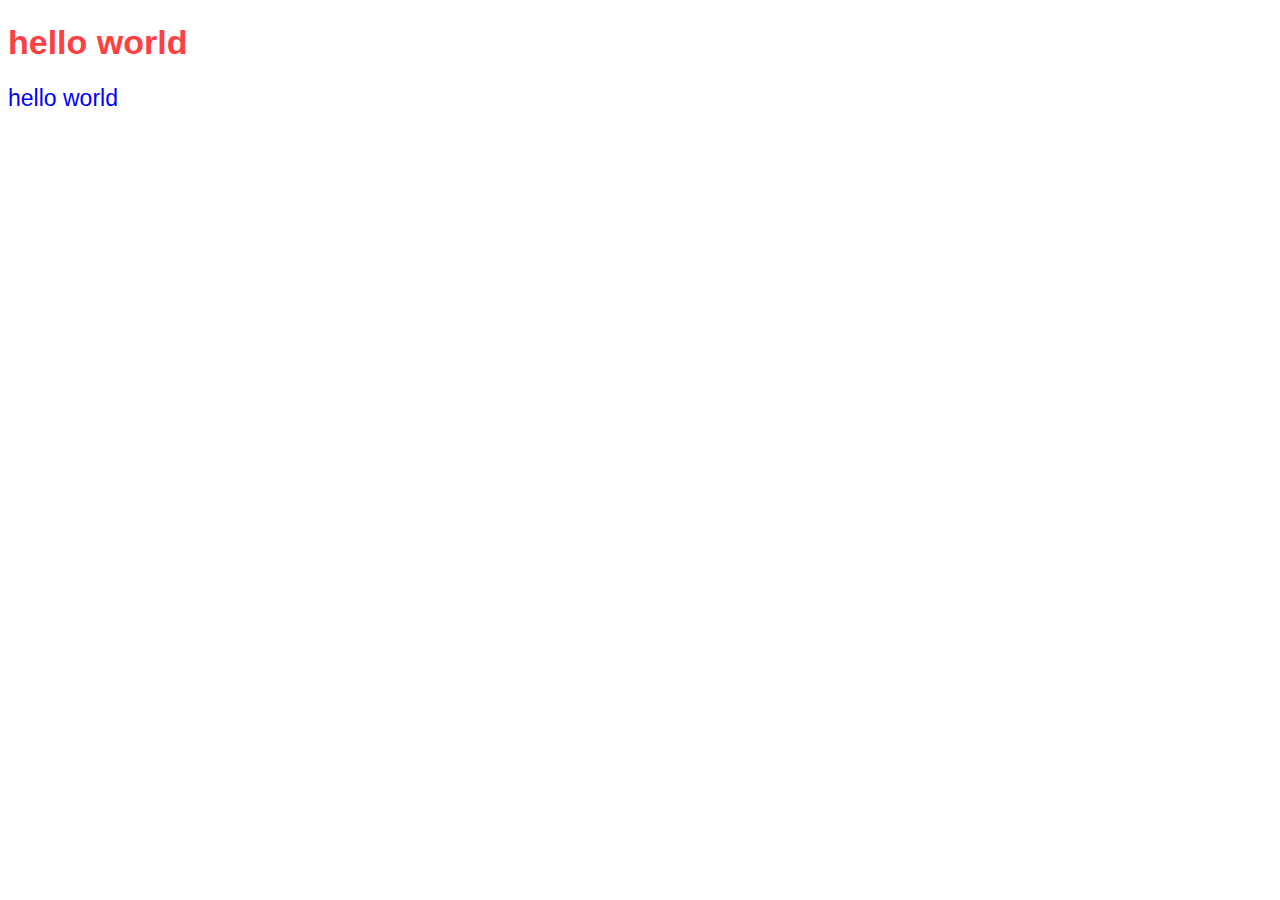
<file: aula 5/index.html>
<!DOCTYPE html>
<html lang="en">
  <head>
    <meta charset="UTF-8" />
    <meta name="viewport" content="width=device-width, initial-scale=1.0" />
    <title>mixin</title>
    <link rel="stylesheet" href="./css/style.css" />
  </head>
  <body>
    <div class="text">
      <h1>hello world</h1>

      <p>hello world</p>
    </div>
  </body>
</html>
</file>
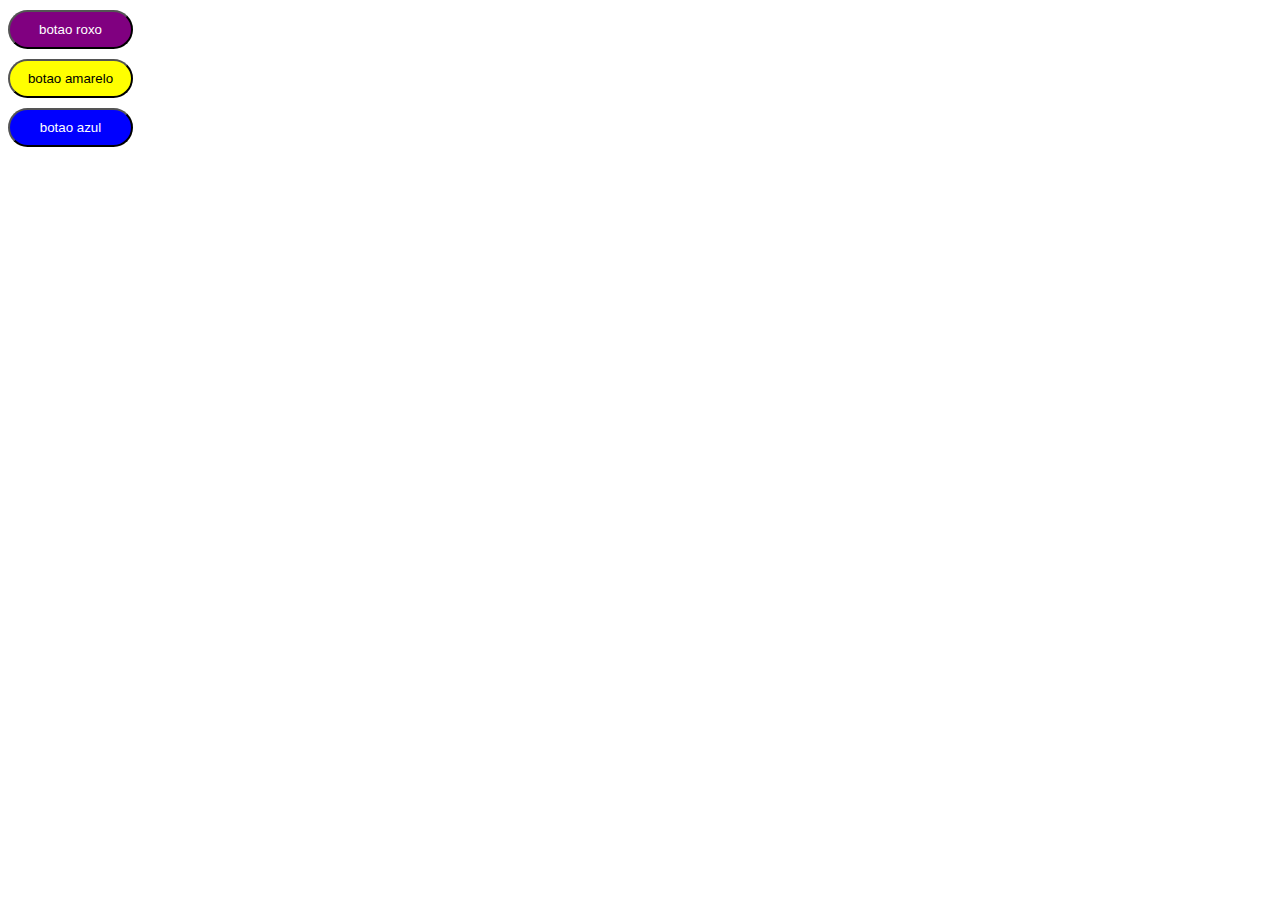
<file: aula 6/index.html>
<!DOCTYPE html>
<html lang="en">
  <head>
    <meta charset="UTF-8" />
    <meta name="viewport" content="width=device-width, initial-scale=1.0" />
    <title>heranças</title>
    <link rel="stylesheet" href="./css/style.css" />
  </head>
  <body>
    <button class="btn-roxo">botao roxo</button>
    <button class="btn btn-amarelo">botao amarelo</button>
    <button class="btn btn-azul">botao azul</button>
  </body>
</html>
</file>
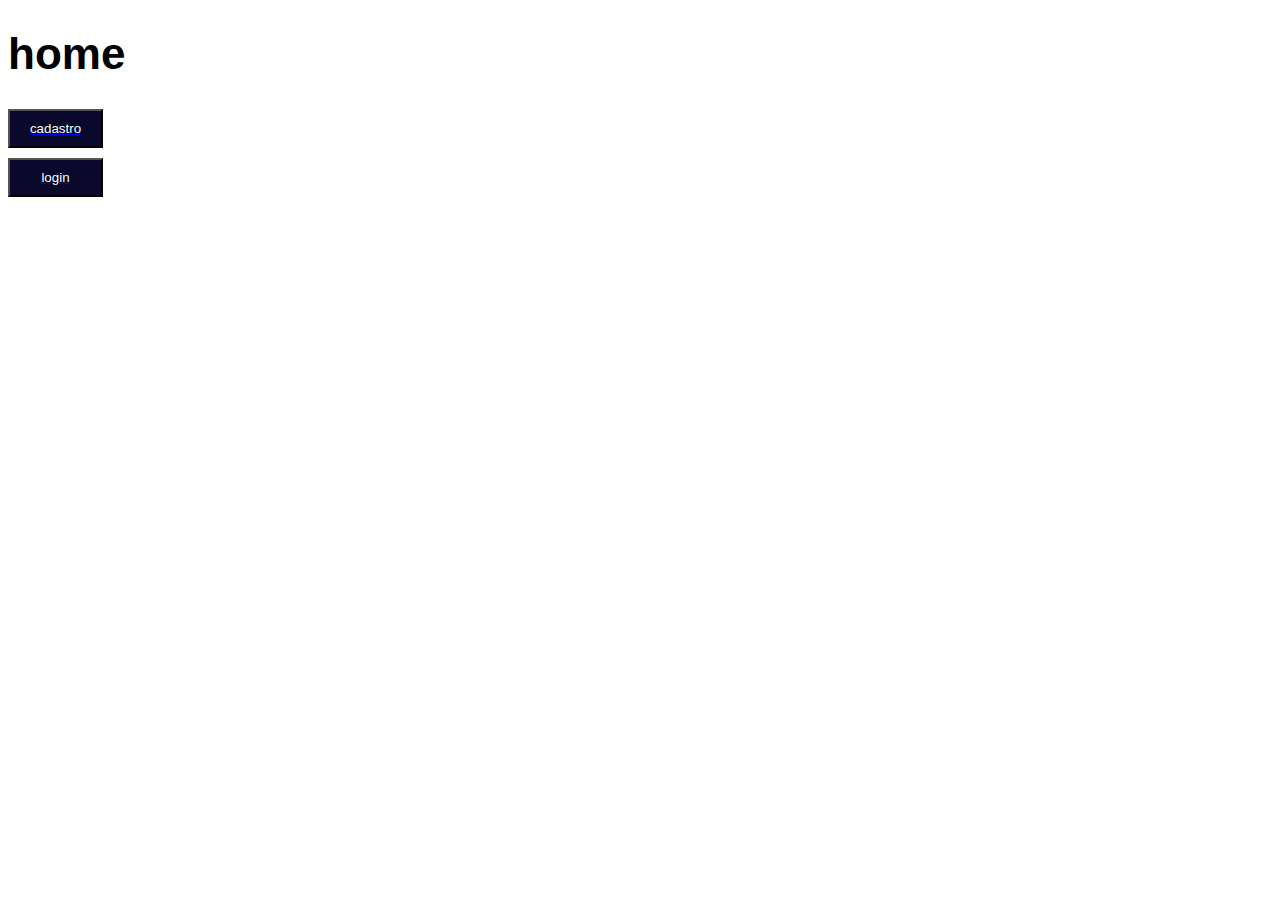
<file: aula 7/index.html>
<!DOCTYPE html>
<html lang="en">
  <head>
    <meta charset="UTF-8" />
    <meta name="viewport" content="width=device-width, initial-scale=1.0" />
    <title>home</title>
    <link rel="stylesheet" href="./css/style.css" />
  </head>
  <body>
    <h1 id="tittle-home">home</h1>
    <a href="./paginas-html/cadastro.html"><button class="btn">cadastro</button></a>
    <a href="./paginas-html/login.html"><button class="btn">login</button></a>
  </body>
</html>
</file>
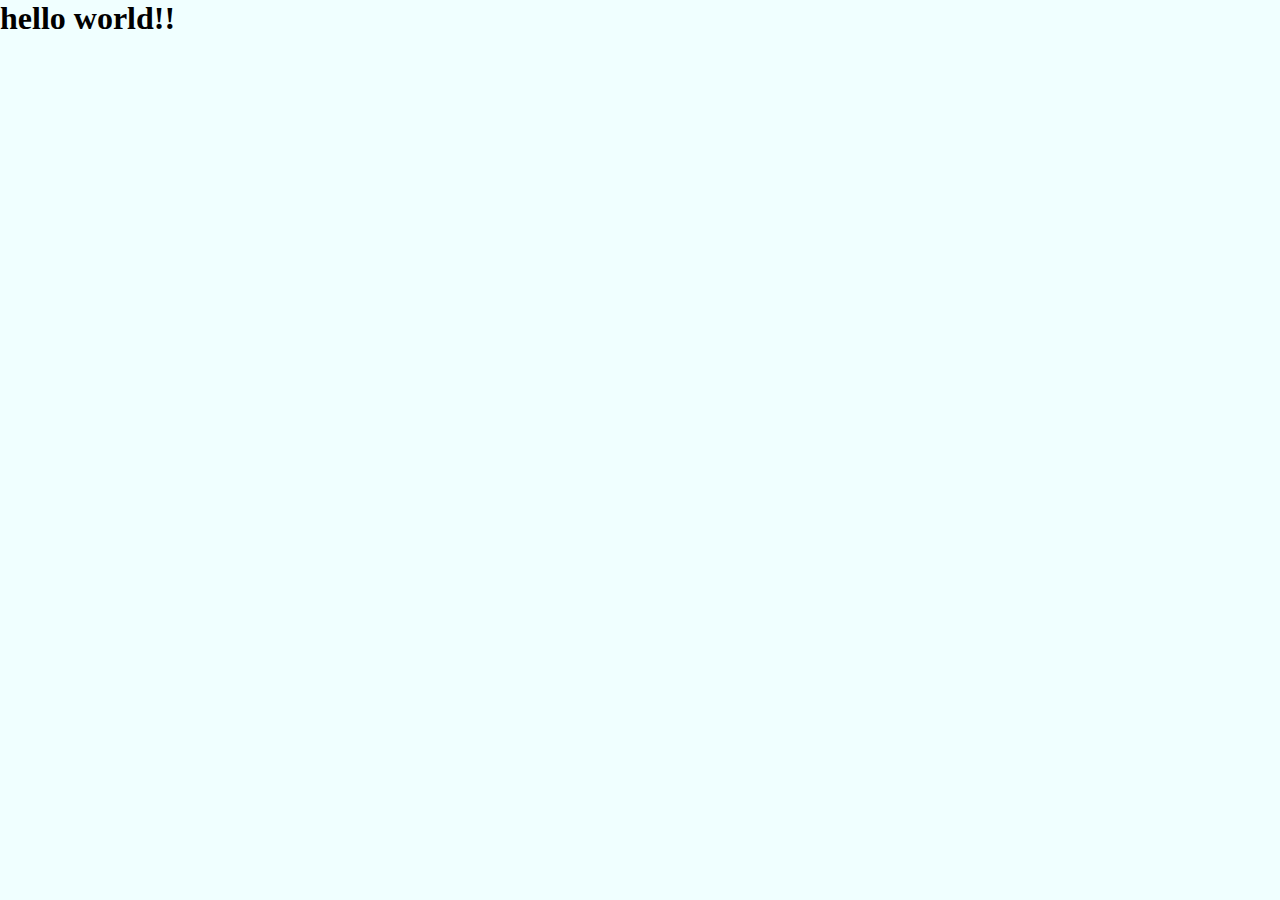
<file: aula 8/index.html>
<!DOCTYPE html>
<html lang="en">
  <head>
    <meta charset="UTF-8" />
    <meta name="viewport" content="width=device-width, initial-scale=1.0" />
    <title>Document</title>
    <link rel="stylesheet" href="./css/style.css" />
  </head>
  <body>
    <div class="title">
      <h1 id="title">hello world!!</h1>
    </div>
  </body>
</html>
</file>
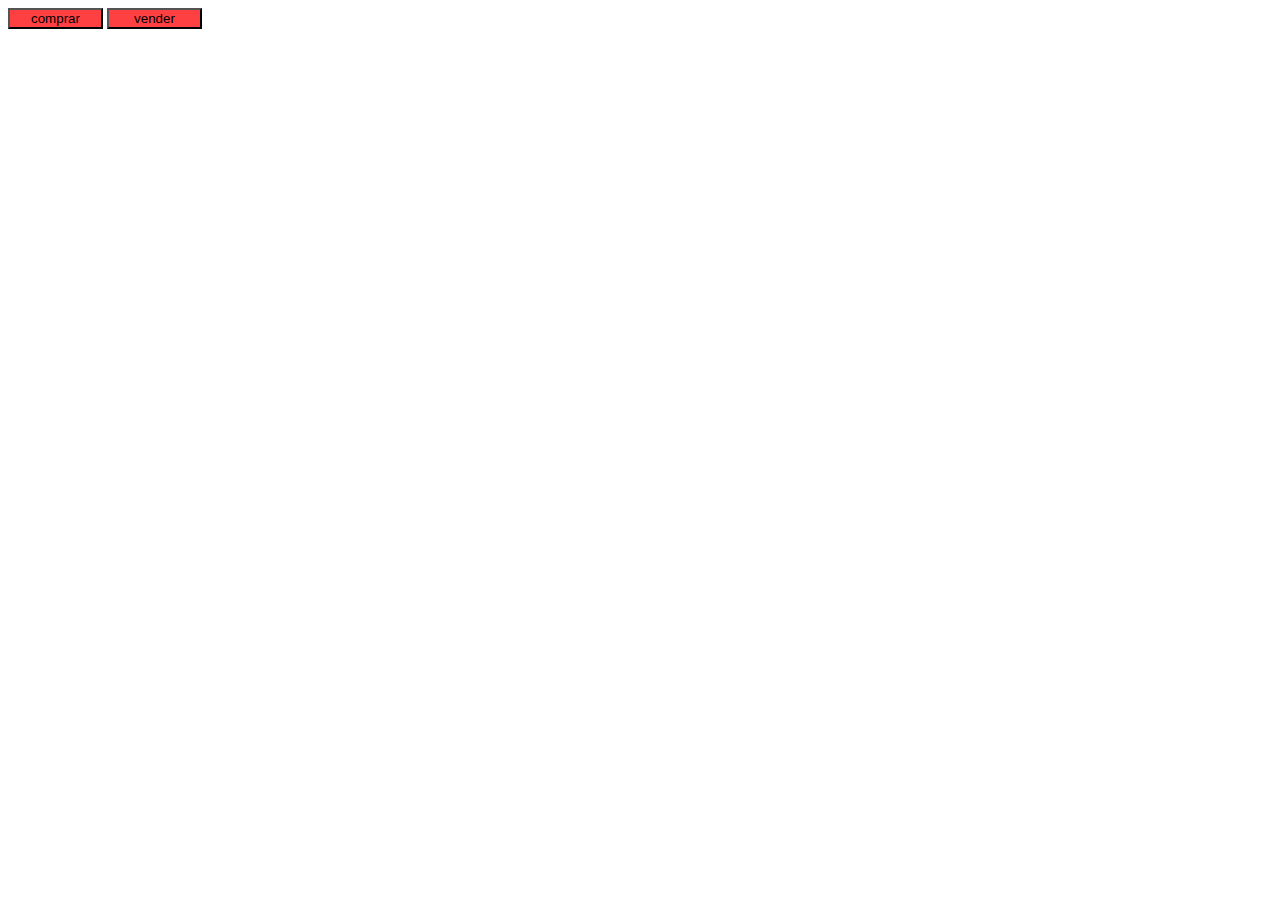
<file: aula 2/aula2.html>
<!DOCTYPE html>
<html lang="en">
<head>
    <meta charset="UTF-8">
    <meta name="viewport" content="width=device-width, initial-scale=1.0">
    <title>variaveis</title>
    <link rel="stylesheet" href="./css/style.css">
</head>
<body>
    <button class="btn1">comprar</button>
    <button class="btn2">vender</button>
</body>
</html>
</file>
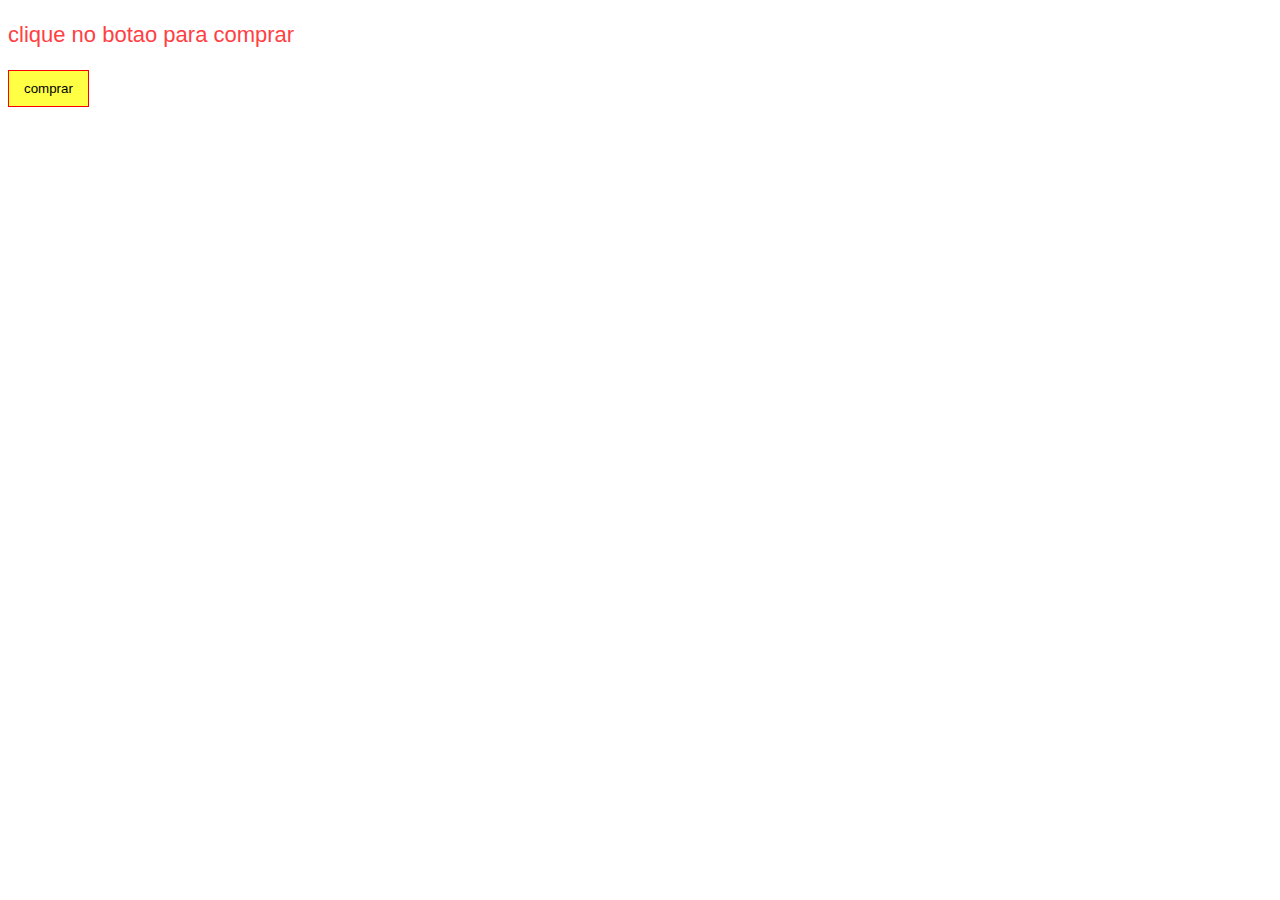
<file: aula 4/imports.html>
<!DOCTYPE html>
<html lang="en">
<head>
    <meta charset="UTF-8">
    <meta name="viewport" content="width=device-width, initial-scale=1.0">
    <title>imports</title>
    <link rel="stylesheet" href="./css/style.css" />
</head>
<body>
    <p class="textBuy">clique no botao para comprar</p>
    <button class="btn">comprar</button>
</body>
</html>
</file>
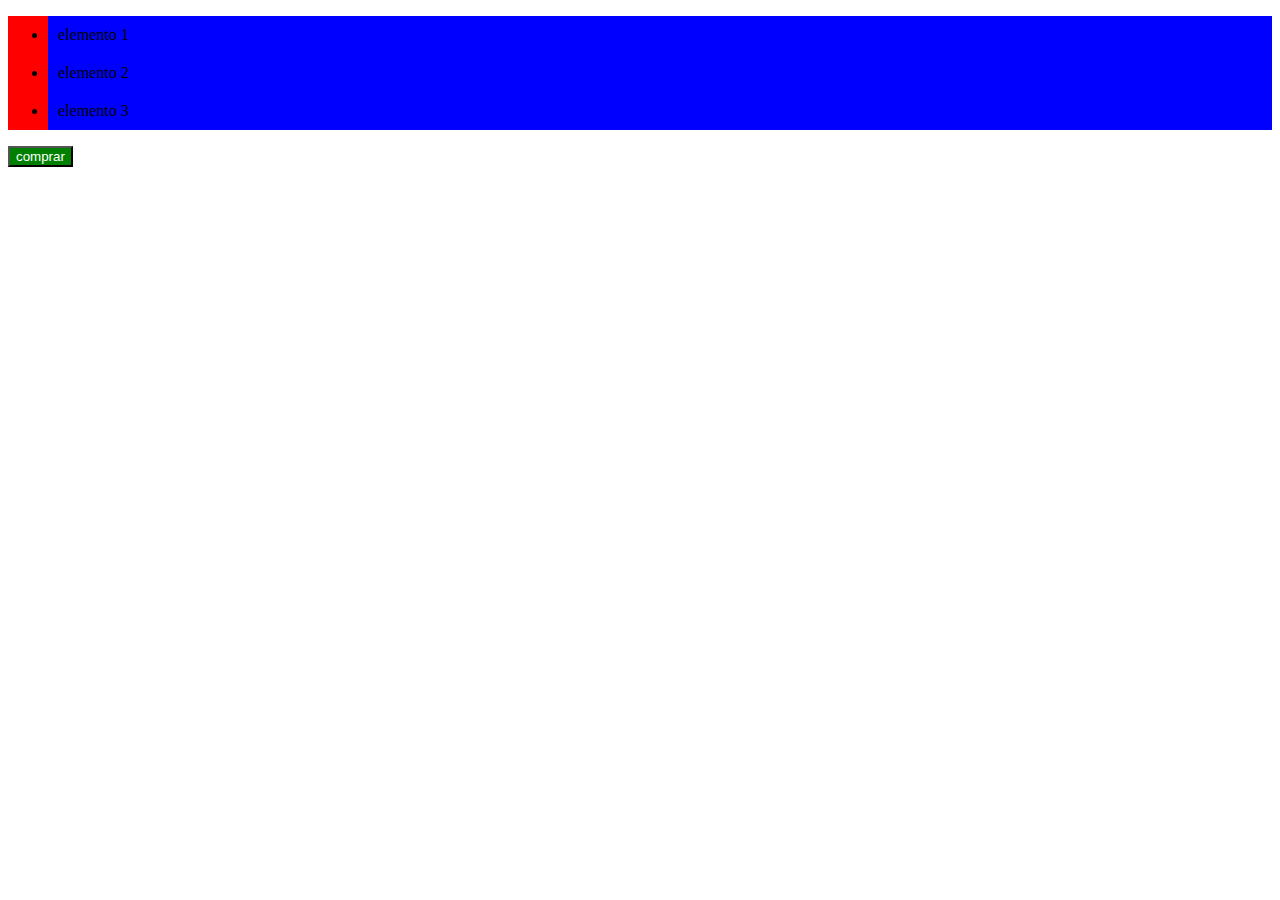
<file: aula3/aula3.html>
<!DOCTYPE html>
<html lang="en">
  <head>
    <meta charset="UTF-8" />
    <meta name="viewport" content="width=device-width, initial-scale=1.0" />
    <title>NESTING</title>
    <link rel="stylesheet" href="./css/style.css" />
  </head>
  <body>
    <div class="classe1">
      <ul>
        <li>elemento 1</li>
        <li>elemento 2</li>
        <li>elemento 3</li>
      </ul>
      <button>comprar</button>
    </div>
  </body>
</html>
</file>
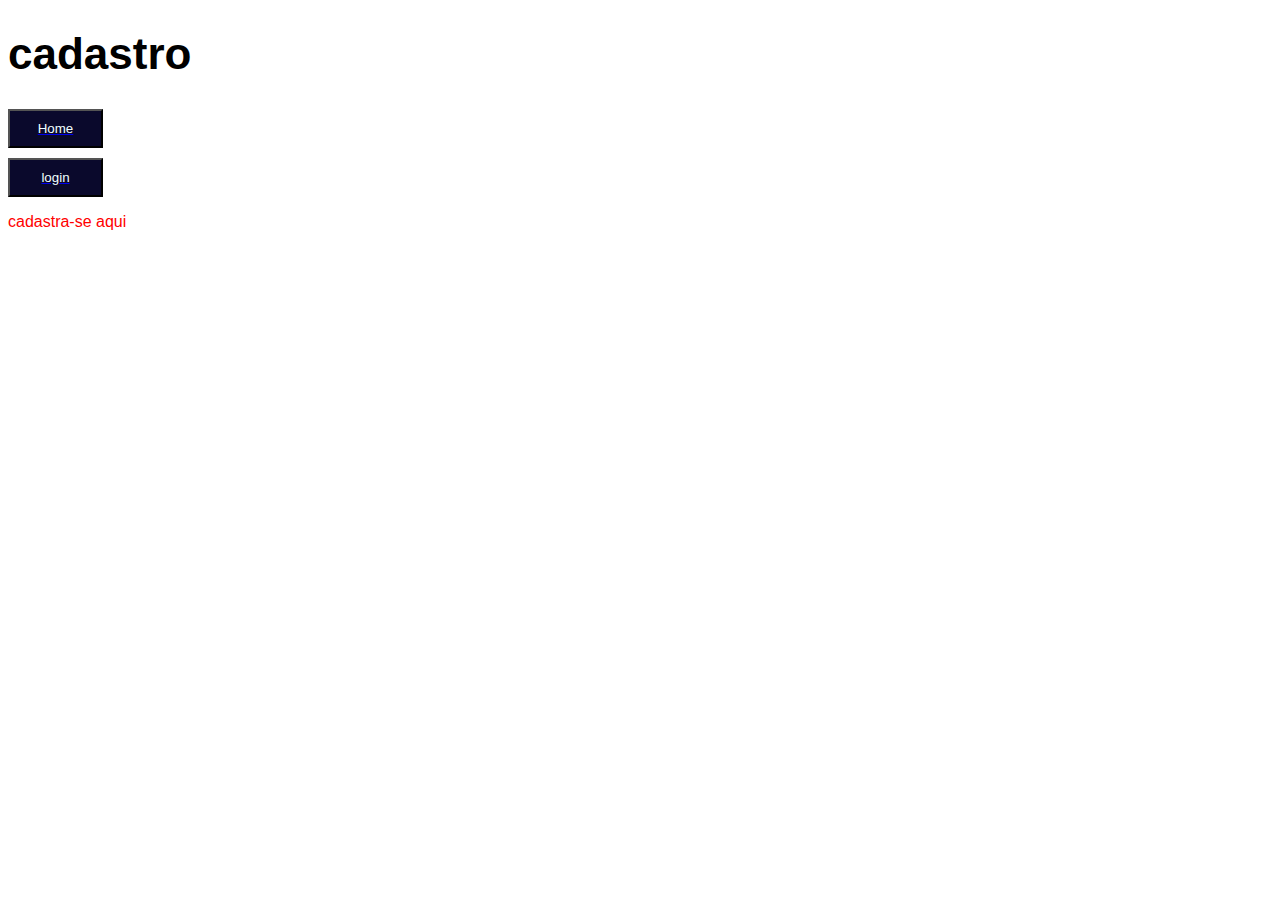
<file: aula 7/paginas-html/cadastro.html>
<!DOCTYPE html>
<html lang="en">
  <head>
    <meta charset="UTF-8" />
    <meta name="viewport" content="width=device-width, initial-scale=1.0" />
    <title>Document</title>
    <link rel="stylesheet" href="../css/style.css" />
  </head>
  <body>
    <h1 id="tittle-home">cadastro</h1>
    <a href="../index.html"><button class="btn">Home</button></a>
    <a href="./login.html"><button class="btn">login</button></a>
    <p id="cadastro-text">cadastra-se aqui</p>
  </body>
</html>
</file>
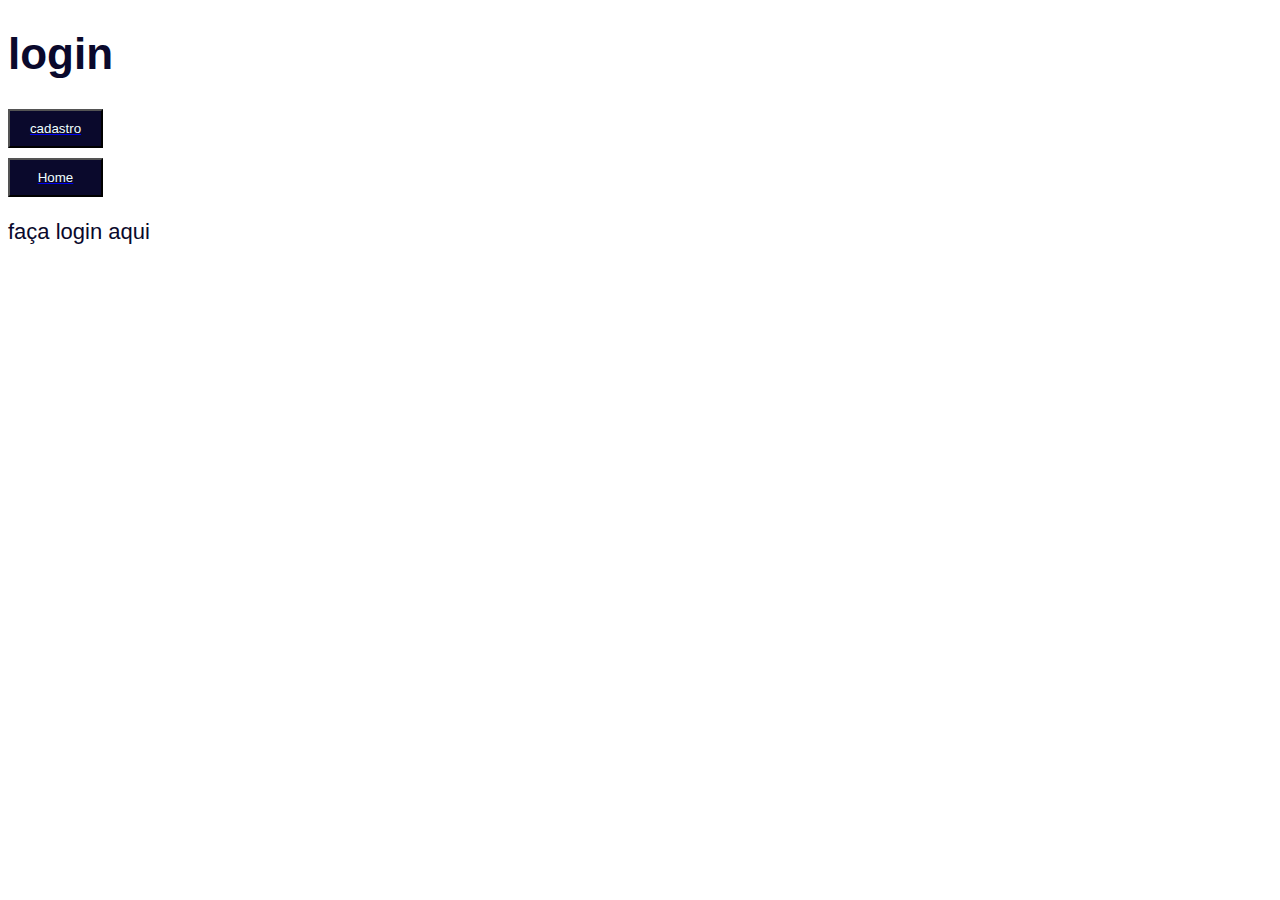
<file: aula 7/paginas-html/login.html>
<!DOCTYPE html>
<html lang="en">
  <head>
    <meta charset="UTF-8" />
    <meta name="viewport" content="width=device-width, initial-scale=1.0" />
    <title>Document</title>
    <link rel="stylesheet" href="../css/style.css" />
  </head>
  <body>
    <div class="container">
      <h1 id="tittle-home">login</h1>
      <a href="./cadastro.html"><button class="btn">cadastro</button></a>
      <a href="../index.html"><button class="btn">Home</button></a>
      <p>faça login aqui</p>
    </div>
  </body>
</html>
</file>
<file: aula 5/css/style.css>
.text h1 {
  color: #ff4043;
  font-size: 34px;
  font-family: Arial;
}
.text p {
  color: blue;
  font-size: 23px;
  font-family: sans-serif;
}

/*# sourceMappingURL=style.css.map */
</file>
<file: aula 6/css/style.css>
.btn, .btn-roxo {
  width: 125px;
  padding: 10px 0px;
  border-radius: 20px;
  display: block;
  margin-top: 10px;
}
.btn.btn-amarelo, .btn-amarelo.btn-roxo {
  background-color: yellow;
  color: black;
}
.btn.btn-azul, .btn-azul.btn-roxo {
  background-color: blue;
  color: white;
}

.btn-roxo {
  background-color: purple;
  color: white;
}

/*# sourceMappingURL=style.css.map */
</file>
<file: aula 7/css/style.css>
#tittle-home {
  font-size: 44px;
  font-family: "Lucida Sans", "Lucida Sans Regular", "Lucida Grande", "Lucida Sans Unicode", Geneva, Verdana, sans-serif;
}

.btn {
  width: 95px;
  padding: 10px;
  background-color: #0a092c;
  color: azure;
  display: block;
  margin-top: 10px;
  cursor: pointer;
}

#cadastro-text {
  color: red;
  font-size: 16px;
  font-family: sans-serif;
}

.container {
  color: #0a092c;
  font-size: 22px;
  font-family: arial;
}

/*# sourceMappingURL=style.css.map */
</file>
<file: aula 8/css/style.css>
* {
  margin: 0;
  padding: 0;
}

.title {
  height: 100vh;
  background-color: azure;
  color: black;
}

/*# sourceMappingURL=style.css.map */
</file>
<file: aula 2/css/style.css>
.btn1 {
  width: 95px;
  background-color: #ff4043;
}

.btn2 {
  width: 95px;
  background-color: #ff4043;
}

/*# sourceMappingURL=style.css.map */
</file>
<file: aula 4/css/style.css>
.textBuy {
  font-size: 22px;
  font-family: Arial, Helvetica, sans-serif;
  color: #ff4043;
}

.btn {
  padding: 10px 15px;
  border: 1px solid red;
  background-color: #ff4;
}

/*# sourceMappingURL=style.css.map */
</file>
<file: aula3/css/style.css>
.classe1 ul {
  background-color: red;
}
.classe1 li {
  background-color: blue;
  padding: 10px;
}
.classe1 button {
  background-color: green;
  color: white;
}
.classe1 button:hover {
  background-color: red;
  transition: 1s;
}

/*# sourceMappingURL=style.css.map */
</file>
